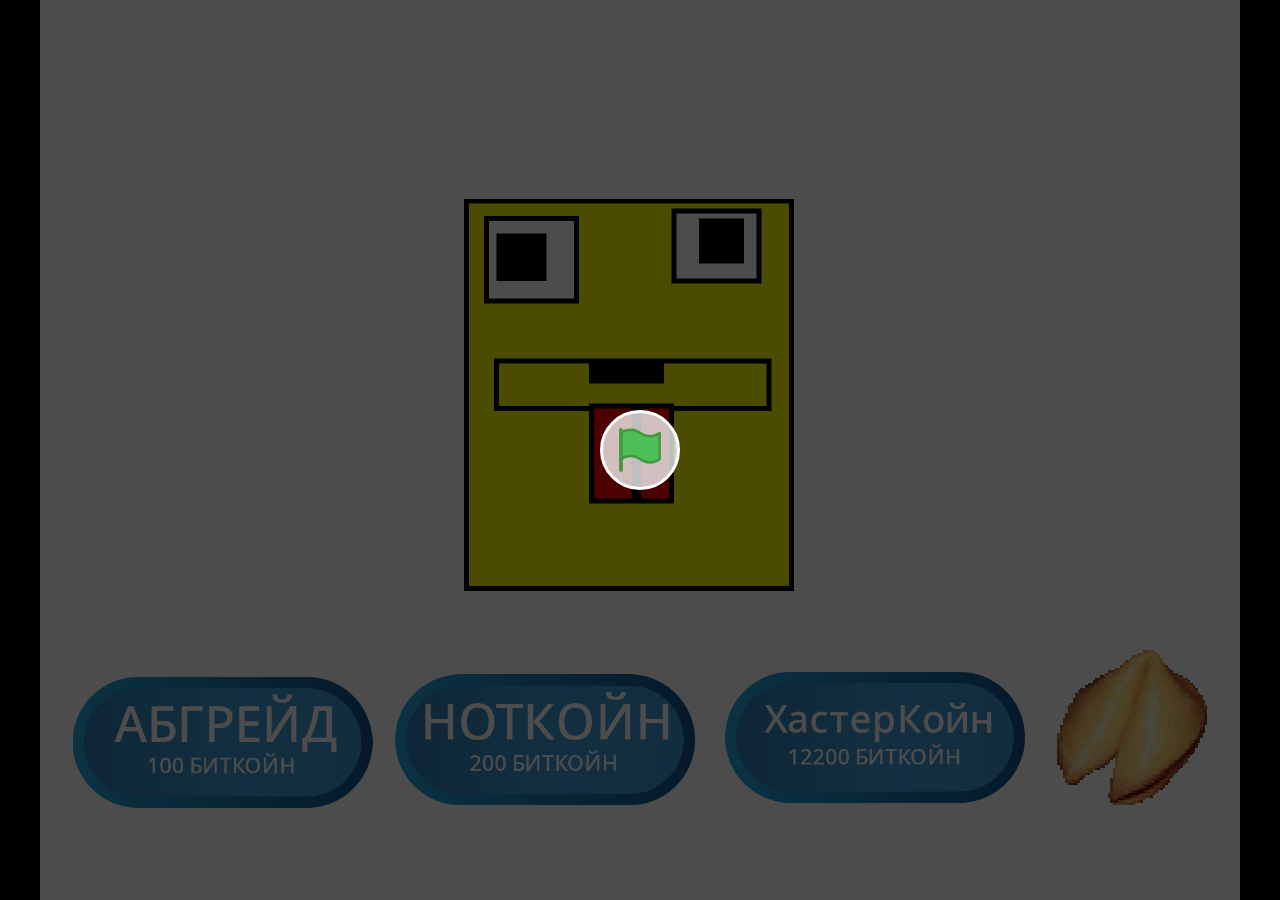
<file: SobkaCoinWeb/index.html>
<!DOCTYPE html>
<!-- Created with https://packager.turbowarp.org/ -->
<html>
<head>
  <meta charset="utf-8">
  <meta name="viewport" content="width=device-width, initial-scale=1.0, maximum-scale=1.0, user-scalable=no">
  <!-- We only include this to explicitly loosen the CSP of various packager environments. It does not provide any security. -->
  <meta http-equiv="Content-Security-Policy" content="default-src * 'self' 'unsafe-inline' 'unsafe-eval' data: blob:">
  <title>Sobka Coin PC</title>
  <style>
    body {
      color: #ffffff;
      font-family: sans-serif;
      overflow: hidden;
      margin: 0;
      padding: 0;
    }
    :root, body.is-fullscreen {
      background-color: #000000;
    }
    [hidden] {
      display: none !important;
    }
    h1 {
      font-weight: normal;
    }
    a {
      color: inherit;
      text-decoration: underline;
      cursor: pointer;
    }

    #app, #loading, #error, #launch {
      position: absolute;
      top: 0;
      left: 0;
      width: 100%;
      height: 100%;
    }
    .screen {
      display: flex;
      flex-direction: column;
      align-items: center;
      justify-content: center;
      text-align: center;
      cursor: default;
      user-select: none;
      -webkit-user-select: none;
      background-color: #000000;
    }
    #launch {
      background-color: rgba(0, 0, 0, 0.7);
      cursor: pointer;
    }
    .green-flag {
      width: 80px;
      height: 80px;
      padding: 16px;
      border-radius: 100%;
      background: rgba(255, 255, 255, 0.75);
      border: 3px solid hsla(0, 100%, 100%, 1);
      display: flex;
      justify-content: center;
      align-items: center;
      box-sizing: border-box;
    }
    #loading {
      
    }
    .progress-bar-outer {
      border: 1px solid currentColor;
      height: 10px;
      width: 200px;
      max-width: 200px;
    }
    .progress-bar-inner {
      height: 100%;
      width: 0;
      background-color: currentColor;
    }
    .loading-text, noscript {
      font-weight: normal;
      font-size: 36px;
      margin: 0 0 16px;
    }
    .loading-image {
      margin: 0 0 16px;
    }
    #error-message, #error-stack {
      font-family: monospace;
      max-width: 600px;
      white-space: pre-wrap;
      user-select: text;
      -webkit-user-select: text;
    }
    #error-stack {
      text-align: left;
      max-height: 200px;
      overflow: auto;
    }
    .control-button {
      width: 2rem;
      height: 2rem;
      padding: 0.375rem;
      margin-top: 0.5rem;
      margin-bottom: 0.5rem;
      user-select: none;
      -webkit-user-select: none;
      cursor: pointer;
      border: 0;
      border-radius: 4px;
    }
    .control-button-highlight:hover {
      background: #ff4c4c26;
    }
    .control-button-highlight.active {
      background: #ff4c4c59;
    }
    .fullscreen-button {
      background: white;
    }
    .standalone-fullscreen-button {
      position: absolute;
      top: 0;
      right: 0;
      background-color: rgba(0, 0, 0, 0.5);
      border-radius: 0 0 0 4px;
      padding: 4px;
      cursor: pointer;
    }
    .sc-canvas {
      cursor: url([data-uri]) 0 0, auto;
    }
    .sc-monitor-root[data-opcode^="data_"] .sc-monitor-value-color {
      background-color: #ff8c1a;
    }
    .sc-monitor-row-value-outer {
      background-color: #fc662c;
    }
    .sc-monitor-row-value-editing .sc-monitor-row-value-outer {
      background-color: #e25b27;
    }
    
  </style>
  <meta name="theme-color" content="#000000">
  <link rel="icon" href="[data-uri]">
</head>
<body>
  <div id="app"></div>

  <div id="launch" class="screen" hidden title="Click to start">
    <div class="green-flag">
      <svg viewBox="0 0 16.63 17.5" width="42" height="44">
        <defs><style>.cls-1,.cls-2{fill:#4cbf56;stroke:#45993d;stroke-linecap:round;stroke-linejoin:round;}.cls-2{stroke-width:1.5px;}</style></defs>
        <path class="cls-1" d="M.75,2A6.44,6.44,0,0,1,8.44,2h0a6.44,6.44,0,0,0,7.69,0V12.4a6.44,6.44,0,0,1-7.69,0h0a6.44,6.44,0,0,0-7.69,0"/>
        <line class="cls-2" x1="0.75" y1="16.75" x2="0.75" y2="0.75"/>
      </svg>
    </div>
  </div>

  <div id="loading" class="screen">
    <noscript>Enable JavaScript</noscript>
    <h1 class="loading-text">Sobka Coin PC</h1>
    <div class="loading-image"><img src="[data-uri]"></div>
    <div class="progress-bar-outer"><div class="progress-bar-inner" id="loading-inner"></div></div>
  </div>

  <div id="error" class="screen" hidden>
    <h1>Error</h1>
    <details>
      <summary id="error-message"></summary>
      <p id="error-stack"></p>
    </details>
  </div>

  <script src="script.js"></script>
  <script>
    const appElement = document.getElementById('app');
    const launchScreen = document.getElementById('launch');
    const loadingScreen = document.getElementById('loading');
    const loadingInner = document.getElementById('loading-inner');
    const errorScreen = document.getElementById('error');
    const errorScreenMessage = document.getElementById('error-message');
    const errorScreenStack = document.getElementById('error-stack');

    const handleError = (error) => {
      console.error(error);
      if (!errorScreen.hidden) return;
      errorScreen.hidden = false;
      errorScreenMessage.textContent = '' + error;
      let debug = error && error.stack || 'no stack';
      debug += '\nUser agent: ' + navigator.userAgent;
      errorScreenStack.textContent = debug;
    };
    const setProgress = (progress) => {
      if (loadingInner) loadingInner.style.width = progress * 100 + '%';
    };
    const interpolate = (a, b, t) => a + t * (b - a);

    try {
      setProgress(0.1);

      const scaffolding = new Scaffolding.Scaffolding();
      scaffolding.width = 480;
      scaffolding.height = 360;
      scaffolding.resizeMode = "preserve-ratio";
      scaffolding.editableLists = false;
      scaffolding.usePackagedRuntime = true;
      scaffolding.setup();
      scaffolding.appendTo(appElement);

      const vm = scaffolding.vm;
      window.scaffolding = scaffolding;
      window.vm = scaffolding.vm;
      window.Scratch = {
        vm,
        renderer: vm.renderer,
        audioEngine: vm.runtime.audioEngine,
        bitmapAdapter: vm.runtime.v2BitmapAdapter,
        videoProvider: vm.runtime.ioDevices.video.provider
      };

      scaffolding.setUsername("player####".replace(/#/g, () => Math.floor(Math.random() * 10)));
      scaffolding.setAccentColor("#ff4c4c");

      try {
        scaffolding.addCloudProvider(new Scaffolding.Cloud.WebSocketProvider(["wss://clouddata.turbowarp.org","wss://clouddata.turbowarp.xyz"], "p4-@Untitled.sb3"));
      } catch (error) {
        console.error(error);
      }

      vm.setTurboMode(true);
      if (vm.setInterpolation) vm.setInterpolation(false);
      if (vm.setFramerate) vm.setFramerate(30);
      if (vm.renderer.setUseHighQualityRender) vm.renderer.setUseHighQualityRender(false);
      if (vm.setRuntimeOptions) vm.setRuntimeOptions({
        fencing: true,
        miscLimits: true,
        maxClones: 300,
      });
      if (vm.setCompilerOptions) vm.setCompilerOptions({
        enabled: true,
        warpTimer: false
      });
      if (vm.renderer.setMaxTextureDimension) vm.renderer.setMaxTextureDimension(2048);

      if (typeof ScaffoldingAddons !== 'undefined') {
        ScaffoldingAddons.run(scaffolding, {"gamepad":true,"pointerlock":false,"specialCloudBehaviors":false,"unsafeCloudBehaviors":false,"pause":false});
      }

      scaffolding.setExtensionSecurityManager({
        getSandboxMode: () => 'unsandboxed',
        canLoadExtensionFromProject: () => true
      });
      for (const extension of []) {
        vm.extensionManager.loadExtensionURL(extension);
      }

    } catch (e) {
      handleError(e);
    }
  </script>
  
  
    <script>
      const getProjectData = (function() {
        const storage = scaffolding.storage;
        storage.onprogress = (total, loaded) => {
          setProgress(interpolate(0.2, 0.98, loaded / total));
        };
        
        storage.addWebStore(
          [
            storage.AssetType.ImageVector,
            storage.AssetType.ImageBitmap,
            storage.AssetType.Sound,
            storage.AssetType.Font
          ].filter(i => i),
          (asset) => new URL('./assets/' + asset.assetId + '.' + asset.dataFormat, location).href
        );
        return () => new Promise((resolve, reject) => {
        const xhr = new XMLHttpRequest();
        xhr.onload = () => {
          resolve(xhr.response);
        };
        xhr.onerror = () => {
          if (location.protocol === 'file:') {
            reject(new Error('Zip environment must be used from a website, not from a file URL.'));
          } else {
            reject(new Error('Request to load project data failed.'));
          }
        };
        xhr.onprogress = (e) => {
          if (e.lengthComputable) {
            setProgress(interpolate(0.1, 0.2, e.loaded / e.total));
          }
        };
        xhr.responseType = 'arraybuffer';
        xhr.open('GET', "./assets/project.json");
        xhr.send();
      });
      })();
    </script>
  <script>
    const run = async () => {
      const projectData = await getProjectData();
      await scaffolding.loadProject(projectData);
      setProgress(1);
      loadingScreen.hidden = true;
      if (false) {
        scaffolding.start();
      } else {
        launchScreen.hidden = false;
        launchScreen.addEventListener('click', () => {
          launchScreen.hidden = true;
          scaffolding.start();
        });
        launchScreen.focus();
      }
    };
    run().catch(handleError);
  </script>
</body>
</html>
</file>
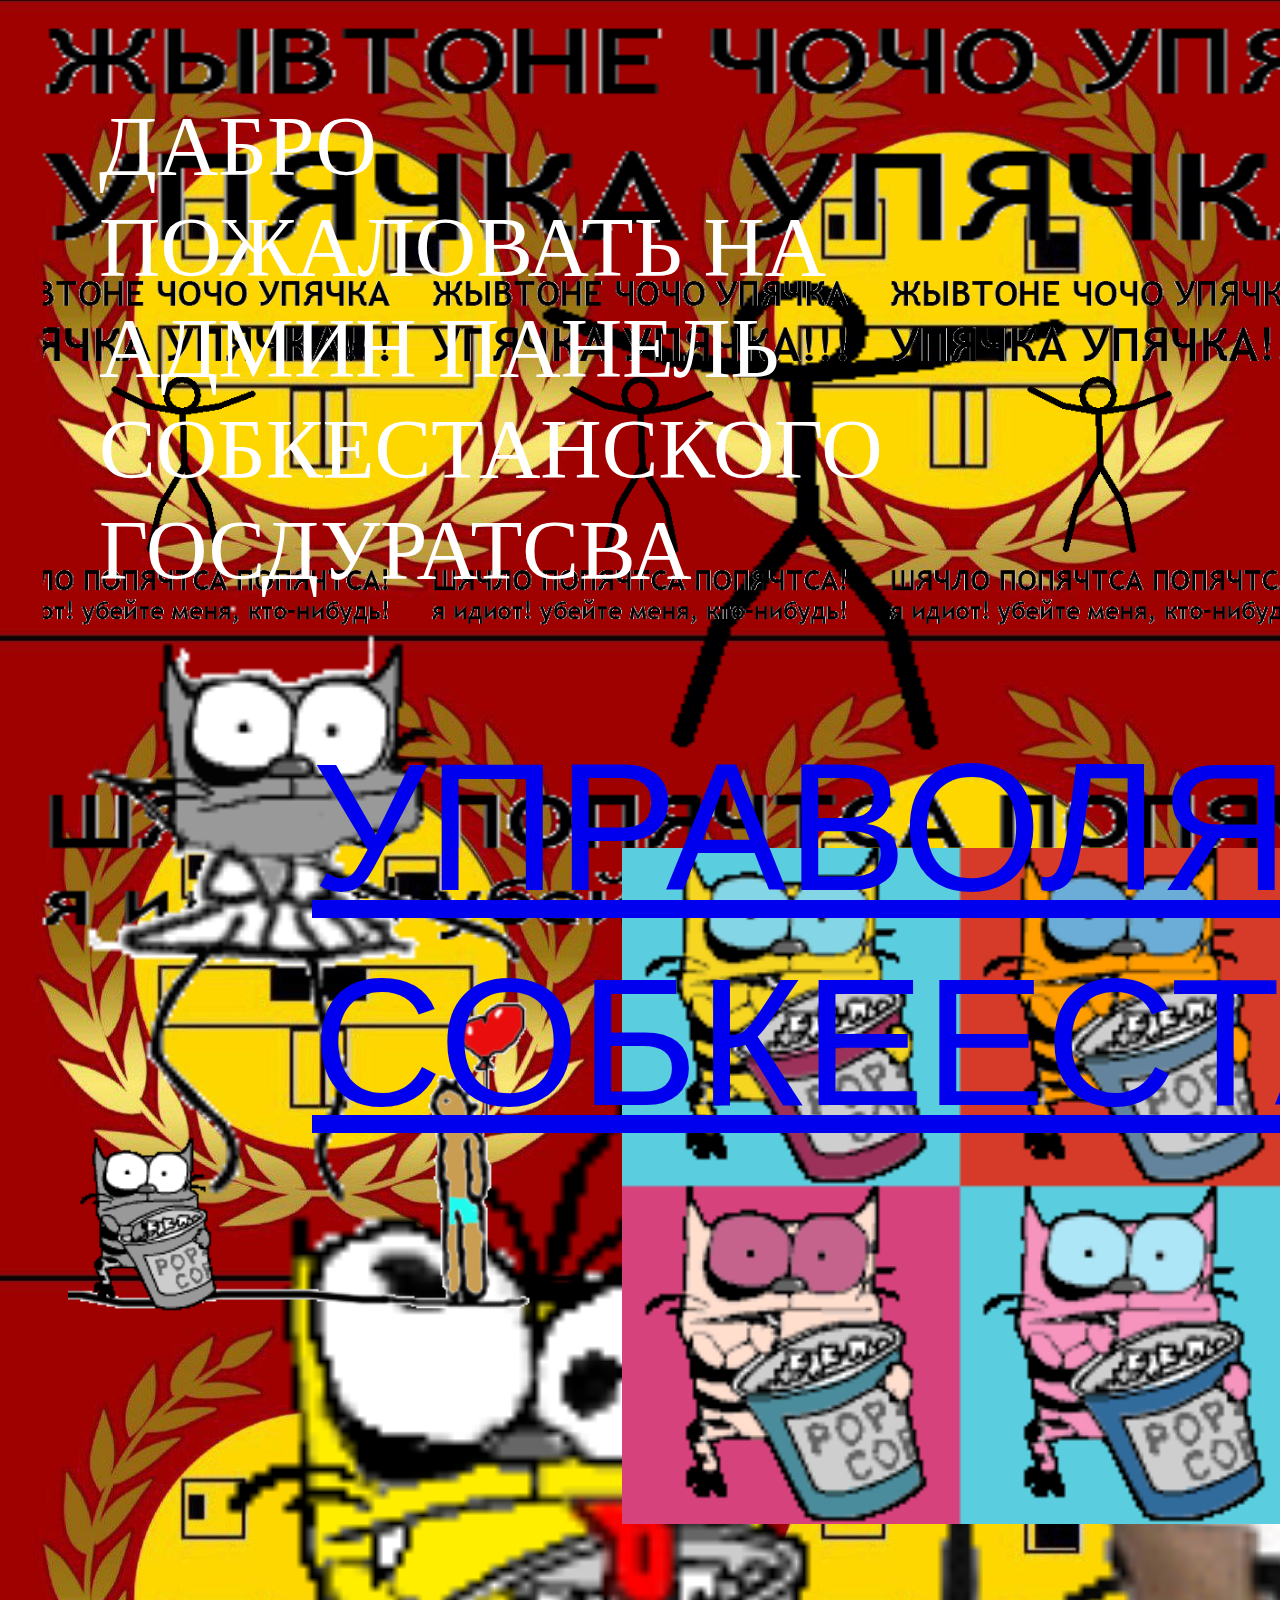
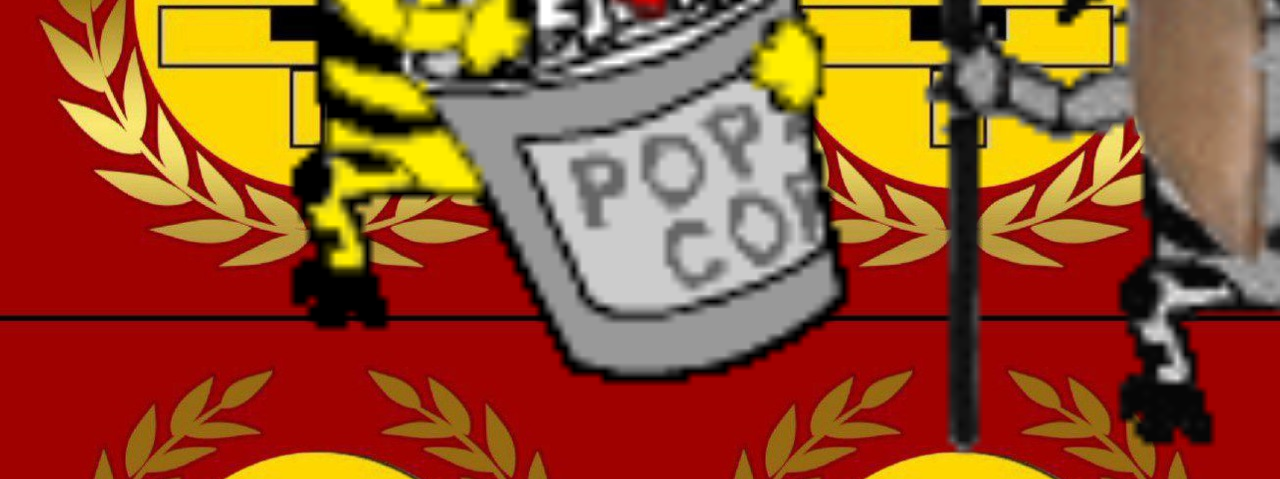
<file: gov-sbk/Admin-Panel/index.html>
<!doctype html>
<html>
<head>
<meta charset="utf-8">
<title>АДМИН ПАНЕЛЬ СОБКЕСТАНА</title>
<meta name="generator" content="WYSIWYG Web Builder 19 - https://www.wysiwygwebbuilder.com">
<link href="Untitled1.css" rel="stylesheet">
<link href="index.css" rel="stylesheet">
<script src="jquery-3.7.1.min.js"></script>
<script src="wb.conveyerbelt.min.js"></script>
<script>
$(document).ready(function()
{
   $("#SlideShow1").conveyerbelt({speed:3, spacing: 5});
});
</script>
</head>
<body>
<div id="wb_Image1" style="position:absolute;left:0px;top:7px;width:1645px;height:997px;z-index:0;">
<img src="images/up4kman.gif" id="Image1" alt="" width="1645" height="1365"></div>
<div id="wb_Image2" style="position:absolute;left:59px;top:452px;width:469px;height:770px;z-index:1;">
<img src="images/80.gif" id="Image2" alt="" width="469" height="771"></div>
<div id="SlideShow1" style="position:absolute;left:43px;top:273px;width:1602px;height:376px;overflow:hidden;z-index:2;">
<img class="image" src="images/up4kman.gif" alt="" title="">
</div>
<div id="wb_Text1" style="position:absolute;left:99px;top:96px;width:810px;height:595px;z-index:3;">
<span style="color:#FFFFFF;font-family:'Comic Sans MS';font-size:85px;">ДАБРО ПОЖАЛОВАТЬ НА АДМИН ПАНЕЛЬ СОБКЕСТАНСКОГО ГОСДУРАТСВА</span></div>
<div id="wb_Image3" style="position:absolute;left:141px;top:1064px;width:794px;height:926px;z-index:4;">
<img src="images/41.gif" id="Image3" alt="" width="794" height="953"></div>
<div id="wb_Image4" style="position:absolute;left:630px;top:1127px;width:1087px;height:948px;z-index:5;">
<img src="images/102.gif" id="Image4" alt="" width="1087" height="947"></div>
<div id="wb_Image5" style="position:absolute;left:68px;top:985px;width:585px;height:358px;z-index:6;">
<img src="images/31.gif" id="Image5" alt="" width="585" height="359"></div>
<div id="wb_Image6" style="position:absolute;left:622px;top:848px;width:676px;height:676px;z-index:7;">
<img src="images/93.gif" id="Image6" alt="" width="676" height="676"></div>
<div id="wb_Text2" style="position:absolute;left:312px;top:720px;width:623px;height:968px;z-index:8;">
<span style="color:#000000;font-family:Arial;font-size:181px;"><a href="./page1.html">УПРАВОЛЯТЬ СОБКЕЕСТАНГК</a></span></div>
</body>
</html>
</file>
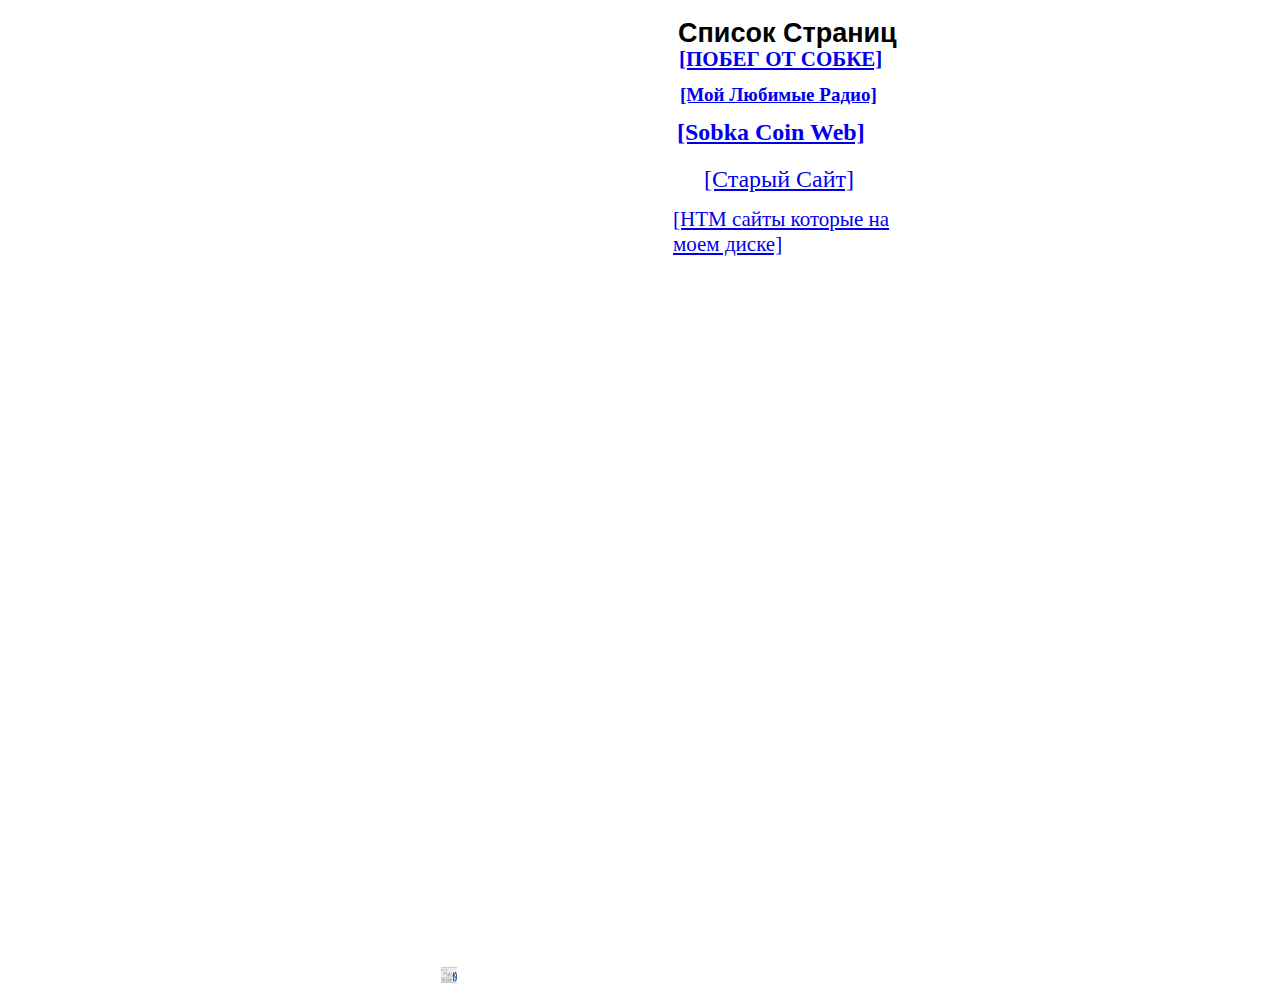
<file: list.html>
<!doctype html>
<html>
<head>
<meta charset="utf-8">
<title>ЛИСТ СТРАНИЦ</title>
<meta name="generator" content="WYSIWYG Web Builder 19 Trial Version - https://www.wysiwygwebbuilder.com">
<link href="icon.png" rel="icon" sizes="16x16" type="image/png">
<link href="icon.png" rel="icon" sizes="16x16" type="image/png">
<link href="icon.png" rel="icon" sizes="16x16" type="image/png">
<link href="ergferg_—_копия_(2).css" rel="stylesheet">
<link href="list.css" rel="stylesheet">
</head>
<body>
<div id="wb_Text15" style="position:absolute;left:673px;top:207px;width:241px;height:59px;z-index:0;">
<span style="color:#000000;font-family:'Comic Sans MS';font-size:21px;"><a href="./OldSites.htm">[HTM сайты которые на моем диске]</a></span></div>
<div id="wb_Text7" style="position:absolute;left:704px;top:165px;width:170px;height:33px;z-index:1;">
<span style="color:#000000;font-family:'Comic Sans MS';font-size:24px;"><a href="https://sites.google.com/view/bogdan2014com/%D0%B3%D0%BB%D0%B0%D0%B2%D0%BD%D0%B0%D1%8F-%D1%81%D1%82%D1%80%D0%B0%D0%BD%D0%B8%D1%86%D0%B0">[Старый Сайт]</a></span></div>
<div id="wb_Text4" style="position:absolute;left:677px;top:118px;width:211px;height:33px;z-index:2;">
<span style="color:#000000;font-family:'Comic Sans MS';font-size:24px;"><strong><a href="http://sobka228.github.io/SobkaCoinWeb/">[Sobka Coin Web]</a></strong></span></div>
<div id="wb_Text14" style="position:absolute;left:680px;top:84px;width:222px;height:26px;z-index:3;">
<span style="color:#000000;font-family:'Comic Sans MS';font-size:19px;"><strong><a href="./radio.html">[Мой Любимые Радио]</a></strong></span></div>
<div id="wb_Text2" style="position:absolute;left:679px;top:47px;width:222px;height:30px;z-index:4;">
<span style="color:#000000;font-family:'Comic Sans MS';font-size:21px;"><strong><a href="./ПОБЕГ-ОТ-СОБКЕ.html">[ПОБЕГ ОТ СОБКЕ]</a></strong></span></div>
<div id="wb_Text1" style="position:absolute;left:678px;top:17px;width:223px;height:30px;z-index:5;">
<h2>Список Страниц</h2></div>
<a href="https://www.wysiwygwebbuilder.com" target="_blank"><img src="images/builtwithwwb19.png" alt="WYSIWYG Web Builder" style="position:absolute;left:441px;top:967px;margin: 0;border-width:0;z-index:250" width="16" height="16"></a>
</body>
</html>
</file>
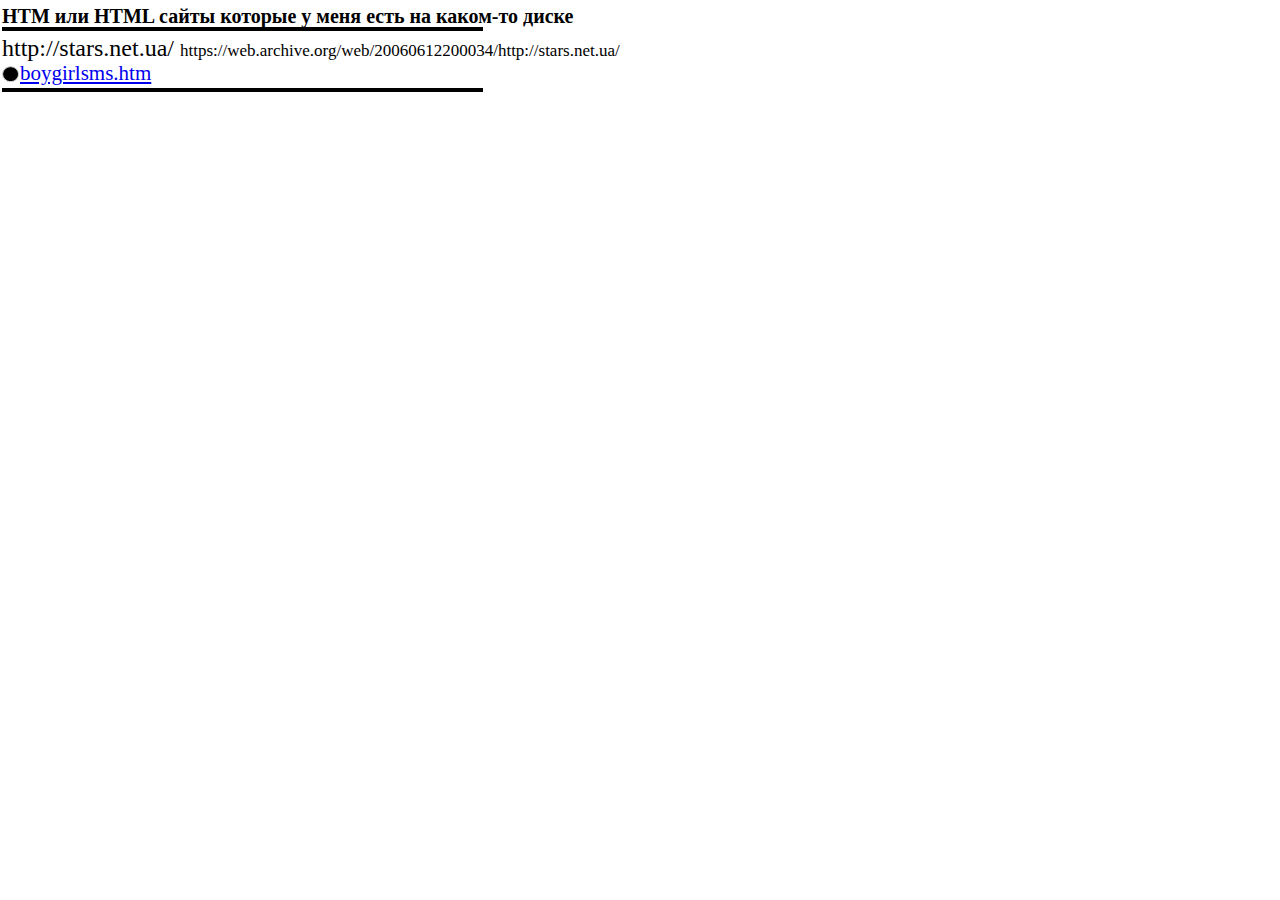
<file: OldSites.htm>
<!DOCTYPE html PUBLIC "-//W3C//DTD XHTML 1.0 Transitional//EN" "https://www.w3.org/TR/xhtml1/DTD/xhtml1-transitional.dtd">
<html xmlns="https://www.w3.org/1999/xhtml">
<head>
<meta http-equiv="Content-Type" content="text/html; charset=UTF-8"/>
<title>HTM или HTML сайты которые у меня есть на каком-то диске</title>
<meta name="generator" content="WYSIWYG Web Builder 19 Trial Version - https://www.wysiwygwebbuilder.com"/>
<link href="icon.png" rel="icon" sizes="16x16" type="image/png"/>
<link href="ergferg_—_копия_(2).css" rel="stylesheet" type="text/css"/>
<link href="OldSites.css" rel="stylesheet" type="text/css"/>
</head>
<body>
<div id="wb_Text1" style="position:absolute;left:2px;top:5px;width:579px;height:22px;z-index:0;">
<span style="color:#000000;font-family:'Times New Roman';font-size:20px;"><strong>HTM или HTML сайты которые у меня есть на каком-то диске</strong></span></div>
<hr id="HorizontalLine1" style="position:absolute;left:2px;top:27px;width:481px;z-index:1;"/>
<div id="wb_Text2" style="position:absolute;left:20px;top:61px;width:139px;height:24px;z-index:2;">
<span style="color:#000000;font-family:'Times New Roman';font-size:21px;"><a href="http://sobka228.github.io/OldSites/boygirlsms.htm">boygirlsms.htm</a></span></div>
<div id="wb_ClipArt1" style="position:absolute;left:2px;top:66px;width:17px;height:16px;z-index:3;">
<img src="images/img0004.png" id="ClipArt1" alt="" width="17" height="16" style="width:17px;height:16px;"/></div>
<div id="wb_Text3" style="position:absolute;left:2px;top:34px;width:718px;height:27px;z-index:4;">
<span style="color:#000000;font-family:'Times New Roman';font-size:24px;">http://stars.net.ua/ </span><span style="color:#000000;font-family:'Times New Roman';font-size:17px;">https://web.archive.org/web/20060612200034/http://stars.net.ua/</span></div>
<hr id="HorizontalLine2" style="position:absolute;left:2px;top:88px;width:481px;z-index:5;"/>
</body>
</html>
</file>
<file: gov-sbk/Admin-Panel/Untitled1.css>
h1, .h1
{
   font-family: Arial;
   font-weight: bold;
   font-size: 32px;
   text-decoration: none;
   color: #000000;
   --color: #000000;
   background-color: transparent;
   margin: 0 0 0 0;
   padding: 0 0 0 0;
   display: inline-block;
}
h2, .h2
{
   font-family: Arial;
   font-weight: bold;
   font-size: 27px;
   text-decoration: none;
   color: #000000;
   --color: #000000;
   background-color: transparent;
   margin: 0 0 0 0;
   padding: 0 0 0 0;
   display: inline-block;
}
h3, .h3
{
   font-family: Arial;
   font-weight: bold;
   font-size: 24px;
   text-decoration: none;
   color: #000000;
   --color: #000000;
   background-color: transparent;
   margin: 0 0 0 0;
   padding: 0 0 0 0;
   display: inline-block;
}
h4, .h4
{
   font-family: Arial;
   font-weight: bold;
   font-size: 21px;
   font-style: italic;
   text-decoration: none;
   color: #000000;
   --color: #000000;
   background-color: transparent;
   margin: 0 0 0 0;
   padding: 0 0 0 0;
   display: inline-block;
}
h5, .h5
{
   font-family: Arial;
   font-weight: bold;
   font-size: 19px;
   text-decoration: none;
   color: #000000;
   --color: #000000;
   background-color: transparent;
   margin: 0 0 0 0;
   padding: 0 0 0 0;
   display: inline-block;
}
h6, .h6
{
   font-family: Arial;
   font-weight: bold;
   font-size: 16px;
   text-decoration: none;
   color: #000000;
   --color: #000000;
   background-color: transparent;
   margin: 0 0 0 0;
   padding: 0 0 0 0;
   display: inline-block;
}
.CustomStyle
{
   font-family: "Courier New";
   font-weight: bold;
   font-size: 16px;
   text-decoration: none;
   color: #2E74B5;
   --color: #2E74B5;
   background-color: transparent;
}
</file>
<file: gov-sbk/Admin-Panel/index.css>
body
{
   background-color: #FFFFFF;
   background-image: url('images/photo_2024-07-29_14-31-12.jpg');
   background-attachment: scroll;
   background-position: left top;
   background-repeat: repeat;
   color: #000000;
   font-family: Arial;
   font-weight: normal;
   font-size: 16px;
   line-height: 1.1875;
   margin: 0;
   padding: 0;
}
#wb_Image1
{
   vertical-align: top;
}
#Image1
{
   border: 0px solid #000000;
   border-radius: 0px;
   padding: 0;
   margin: 0;
   left: 0;
   top: 0;
   width: 100%;
   height: 100%;
}
#wb_Image2
{
   vertical-align: top;
}
#Image2
{
   border: 0px solid #000000;
   border-radius: 0px;
   padding: 0;
   margin: 0;
   left: 0;
   top: 0;
   width: 100%;
   height: 100%;
}
#SlideShow1 .image
{
   border-width: 0;
   border-radius: inherit;
   left: 0;
   top: 0;
   width: auto;
   height: 100%;
}
#SlideShow1
{
   border: 0px solid #DEE2E6;
   border-radius: 0px;
}
#wb_Text1 
{
   background-color: transparent;
   background-image: none;
   border: 0px solid #000000;
   border-radius: 0px;
   padding: 0;
   margin: 0;
   text-align: left;
}
#wb_Text1 div
{
   text-align: left;
}
#wb_Image3
{
   vertical-align: top;
}
#Image3
{
   border: 0px solid #000000;
   border-radius: 0px;
   padding: 0;
   margin: 0;
   left: 0;
   top: 0;
   width: 100%;
   height: 100%;
}
#wb_Image4
{
   vertical-align: top;
}
#Image4
{
   border: 0px solid #000000;
   border-radius: 0px;
   padding: 0;
   margin: 0;
   left: 0;
   top: 0;
   width: 100%;
   height: 100%;
}
#wb_Image5
{
   vertical-align: top;
}
#Image5
{
   border: 0px solid #000000;
   border-radius: 0px;
   padding: 0;
   margin: 0;
   left: 0;
   top: 0;
   width: 100%;
   height: 100%;
}
#wb_Image6
{
   vertical-align: top;
}
#Image6
{
   border: 0px solid #000000;
   border-radius: 0px;
   padding: 0;
   margin: 0;
   left: 0;
   top: 0;
   width: 100%;
   height: 100%;
}
#wb_Text2 
{
   background-color: transparent;
   background-image: none;
   border: 0px solid #000000;
   border-radius: 0px;
   padding: 0;
   margin: 0;
   text-align: left;
}
#wb_Text2 div
{
   text-align: left;
}
</file>
<file: ergferg_—_копия_(2).css>
h1, .h1
{
   font-family: Arial;
   font-weight: bold;
   font-size: 32px;
   text-decoration: none;
   color: #000000;
   --color: #000000;
   background-color: transparent;
   margin: 0 0 0 0;
   padding: 0 0 0 0;
   display: inline-block;
}
h2, .h2
{
   font-family: Arial;
   font-weight: bold;
   font-size: 27px;
   text-decoration: none;
   color: #000000;
   --color: #000000;
   background-color: transparent;
   margin: 0 0 0 0;
   padding: 0 0 0 0;
   display: inline-block;
}
h3, .h3
{
   font-family: Arial;
   font-weight: bold;
   font-size: 24px;
   text-decoration: none;
   color: #000000;
   --color: #000000;
   background-color: transparent;
   margin: 0 0 0 0;
   padding: 0 0 0 0;
   display: inline-block;
}
h4, .h4
{
   font-family: Arial;
   font-weight: bold;
   font-size: 21px;
   font-style: italic;
   text-decoration: none;
   color: #000000;
   --color: #000000;
   background-color: transparent;
   margin: 0 0 0 0;
   padding: 0 0 0 0;
   display: inline-block;
}
h5, .h5
{
   font-family: Arial;
   font-weight: bold;
   font-size: 19px;
   text-decoration: none;
   color: #000000;
   --color: #000000;
   background-color: transparent;
   margin: 0 0 0 0;
   padding: 0 0 0 0;
   display: inline-block;
}
h6, .h6
{
   font-family: Arial;
   font-weight: bold;
   font-size: 16px;
   text-decoration: none;
   color: #000000;
   --color: #000000;
   background-color: transparent;
   margin: 0 0 0 0;
   padding: 0 0 0 0;
   display: inline-block;
}
.CustomStyle
{
   font-family: "Courier New";
   font-weight: bold;
   font-size: 16px;
   text-decoration: none;
   color: #2E74B5;
   --color: #2E74B5;
   background-color: transparent;
}
</file>
<file: list.css>
body
{
   background-color: #FFFFFF;
   color: #000000;
   font-family: Arial;
   font-weight: normal;
   font-size: 13px;
   line-height: 1.1875;
   margin: 0;
   padding: 0;
}
#wb_Text15 
{
   background-color: transparent;
   background-image: none;
   border: 0px solid #000000;
   border-radius: 0px;
   padding: 0;
   margin: 0;
   text-align: left;
}
#wb_Text15 div
{
   text-align: left;
}
#wb_Text7 
{
   background-color: transparent;
   background-image: none;
   border: 0px solid #000000;
   border-radius: 0px;
   padding: 0;
   margin: 0;
   text-align: left;
}
#wb_Text7 div
{
   text-align: left;
}
#wb_Text4 
{
   background-color: transparent;
   background-image: none;
   border: 0px solid #000000;
   border-radius: 0px;
   padding: 0;
   margin: 0;
   text-align: left;
}
#wb_Text4 div
{
   text-align: left;
}
#wb_Text14 
{
   background-color: transparent;
   background-image: none;
   border: 0px solid #000000;
   border-radius: 0px;
   padding: 0;
   margin: 0;
   text-align: left;
}
#wb_Text14 div
{
   text-align: left;
}
#wb_Text2 
{
   background-color: transparent;
   background-image: none;
   border: 0px solid #000000;
   border-radius: 0px;
   padding: 0;
   margin: 0;
   text-align: left;
}
#wb_Text2 div
{
   text-align: left;
}
#wb_Text1 
{
   background-color: transparent;
   background-image: none;
   border: 0px solid #000000;
   border-radius: 0px;
   padding: 0;
   margin: 0;
   text-align: left;
}
#wb_Text1 div
{
   text-align: left;
}
</file>
<file: OldSites.css>
body
{
   background-color: #FFFFFF;
   color: #000000;
   font-family: "Times New Roman";
   font-weight: normal;
   font-size: 13px;
   line-height: 1.1875;
   margin: 0;
   padding: 0;
}
#wb_Text1 
{
   background-color: transparent;
   background-image: none;
   border: 0px solid #000000;
   border-radius: 0px;
   padding: 0;
   margin: 0;
   text-align: left;
}
#wb_Text1 div
{
   text-align: left;
}
#HorizontalLine1
{
   border-color: #000000;
   border-style: solid;
   border-bottom-width: 4px;
   border-top: 0;
   border-left: 0;
   border-right: 0;
   height: 0 !important;
   line-height: 0 !important;
   margin: 0;
   padding: 0;
}
#wb_Text2 
{
   background-color: transparent;
   background-image: none;
   border: 0px solid #000000;
   border-radius: 0px;
   padding: 0;
   margin: 0;
   text-align: left;
}
#wb_Text2 div
{
   text-align: left;
}
#ClipArt1
{
   border-width: 0;
   vertical-align: top;
}
#wb_Text3 
{
   background-color: transparent;
   background-image: none;
   border: 0px solid #000000;
   border-radius: 0px;
   padding: 0;
   margin: 0;
   text-align: left;
}
#wb_Text3 div
{
   text-align: left;
}
#HorizontalLine2
{
   border-color: #000000;
   border-style: solid;
   border-bottom-width: 4px;
   border-top: 0;
   border-left: 0;
   border-right: 0;
   height: 0 !important;
   line-height: 0 !important;
   margin: 0;
   padding: 0;
}
</file>
